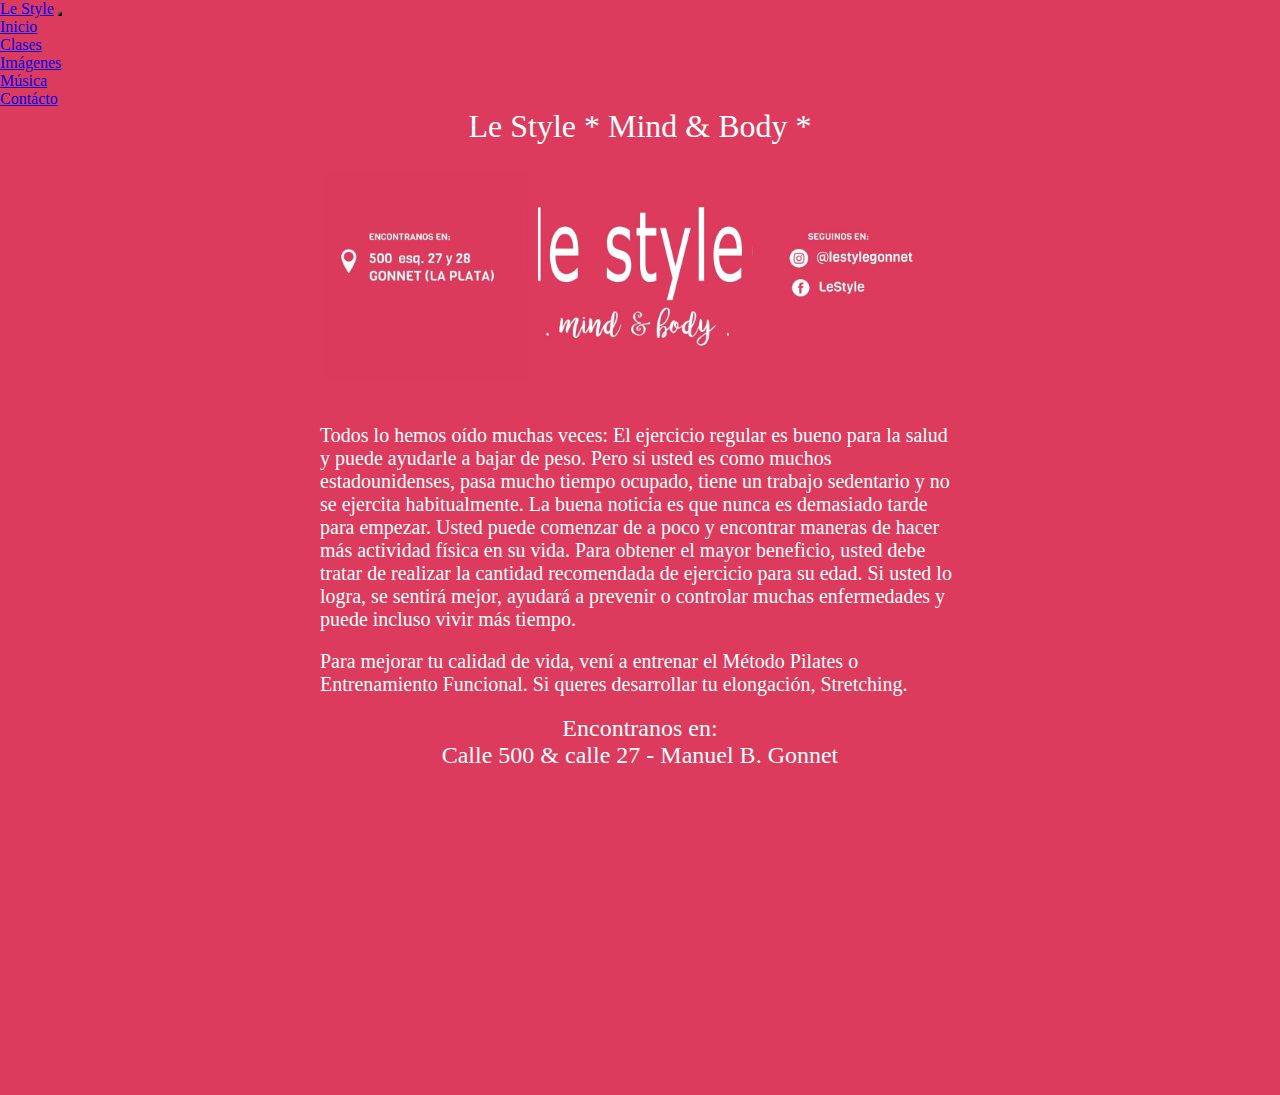
<file: index.html>
<!DOCTYPE html>
<html lang="en">
<head>
    <meta charset="UTF-8">
    <meta http-equiv="X-UA-Compatible" content="IE=edge">
    <meta name="viewport" content="width=device-width, initial-scale=1.0">
    <!-- CSS -->
    <link rel="stylesheet" href="style.css">

    <!-- Bootstrap -->
    <link href="https://cdn.jsdelivr.net/npm/bootstrap@5.2.2/dist/css/bootstrap.min.css" rel="stylesheet" integrity="sha384-Zenh87qX5JnK2Jl0vWa8Ck2rdkQ2Bzep5IDxbcnCeuOxjzrPF/et3URy9Bv1WTRi" crossorigin="anonymous">
    <title>Le Style - Mind & Body</title>
</head>
<body>
    <header>
        <nav class="navbar navbar-expand-lg">
            <div class="container-fluid">
                <a class="navbar-brand link-light idx" href="#">Le Style</a>
                <button class="navbar-toggler" type="button" data-bs-toggle="collapse" data-bs-target="#navbarNav" aria-controls="navbarNav" aria-expanded="false" aria-label="Toggle navigation">
                    <span class="navbar-toggler-icon"></span>
                </button>
                <div class="collapse navbar-collapse" id="navbarNav">
                    <ul class="navbar-nav navbar-list">
                        <li class="nav-item">
                            <a class="nav-link disabled" aria-current="page" href="#">Inicio</a>
                        </li>
                        <li class="nav-item">
                            <a class="nav-link link-light" href="clases.html">Clases</a>
                        </li>
                        <li class="nav-item">
                            <a class="nav-link link-light" href="imagenes.html">Imágenes</a>
                        </li>
                        <li class="nav-item">
                            <a class="nav-link link-light" href="musica.html">Música</a>
                        </li>
                        <li class="nav-item">
                            <a class="nav-link link-light" href="contacto.html">Contácto</a>
                        </li>
                    </ul>
                </div>
            </div>
        </nav>
    </header>

    
    <!-- Sección Principal -->
    <section class="main">

        <!-- Título -->
        <section id="titulo">
            Le Style * Mind & Body *
        </section>

        <!-- Sección Imágenes -->
        <section class="banners">
            <img src="images/banner1.jpg" alt="Dirección">
            <img src="images/banner2.jpg" alt="Logo">
            <img src="images/banner3.jpg" alt="Redes">
        </section>
        <!-- Fin Sección Imágenes -->

        <!-- Texto -->
        <section id="texto">
            <p>Todos lo hemos oído muchas veces: El ejercicio regular es bueno para la salud y puede ayudarle a bajar de peso. Pero si usted es como muchos estadounidenses, pasa mucho tiempo ocupado, tiene un trabajo sedentario y no se ejercita habitualmente. La buena noticia es que nunca es demasiado tarde para empezar. Usted puede comenzar de a poco y encontrar maneras de hacer más actividad física en su vida. Para obtener el mayor beneficio, usted debe tratar de realizar la cantidad recomendada de ejercicio para su edad. Si usted lo logra, se sentirá mejor, ayudará a prevenir o controlar muchas enfermedades y puede incluso vivir más tiempo.</p>
            <p>Para mejorar tu calidad de vida, vení a entrenar el Método Pilates o Entrenamiento Funcional. Si queres desarrollar tu elongación, Stretching.</p>
        </section>
        <!-- Fin Texto -->
        
    </section>
    <!-- Fin Sección Principal -->
    
    <footer>

        <p>Encontranos en:</p>
        <p>Calle 500 & calle 27 - Manuel B. Gonnet</p>

        <!-- Mapa -->
        <iframe src="https://www.google.com/maps/embed?pb=!1m18!1m12!1m3!1d2004.8248953653708!2d-58.02432918117407!3d-34.89420562043723!2m3!1f0!2f0!3f0!3m2!1i1024!2i768!4f13.1!3m3!1m2!1s0x95a2dd9385e54de9%3A0xd8ce048ae2800b5c!2sLe%20Style%20M%C3%A9todo%20Pilates!5e1!3m2!1sen!2sar!4v1665306410512!5m2!1sen!2sar" width="600" height="450" style="border:0;" allowfullscreen="" loading="lazy" referrerpolicy="no-referrer-when-downgrade"></iframe>
        <!-- Fin Mapa -->

    
    </footer>


     <!-- JS Bootstrap -->
     <script src="https://cdn.jsdelivr.net/npm/bootstrap@5.2.2/dist/js/bootstrap.bundle.min.js" integrity="sha384-OERcA2EqjJCMA+/3y+gxIOqMEjwtxJY7qPCqsdltbNJuaOe923+mo//f6V8Qbsw3" crossorigin="anonymous"></script>
</body>
</html>
</file>
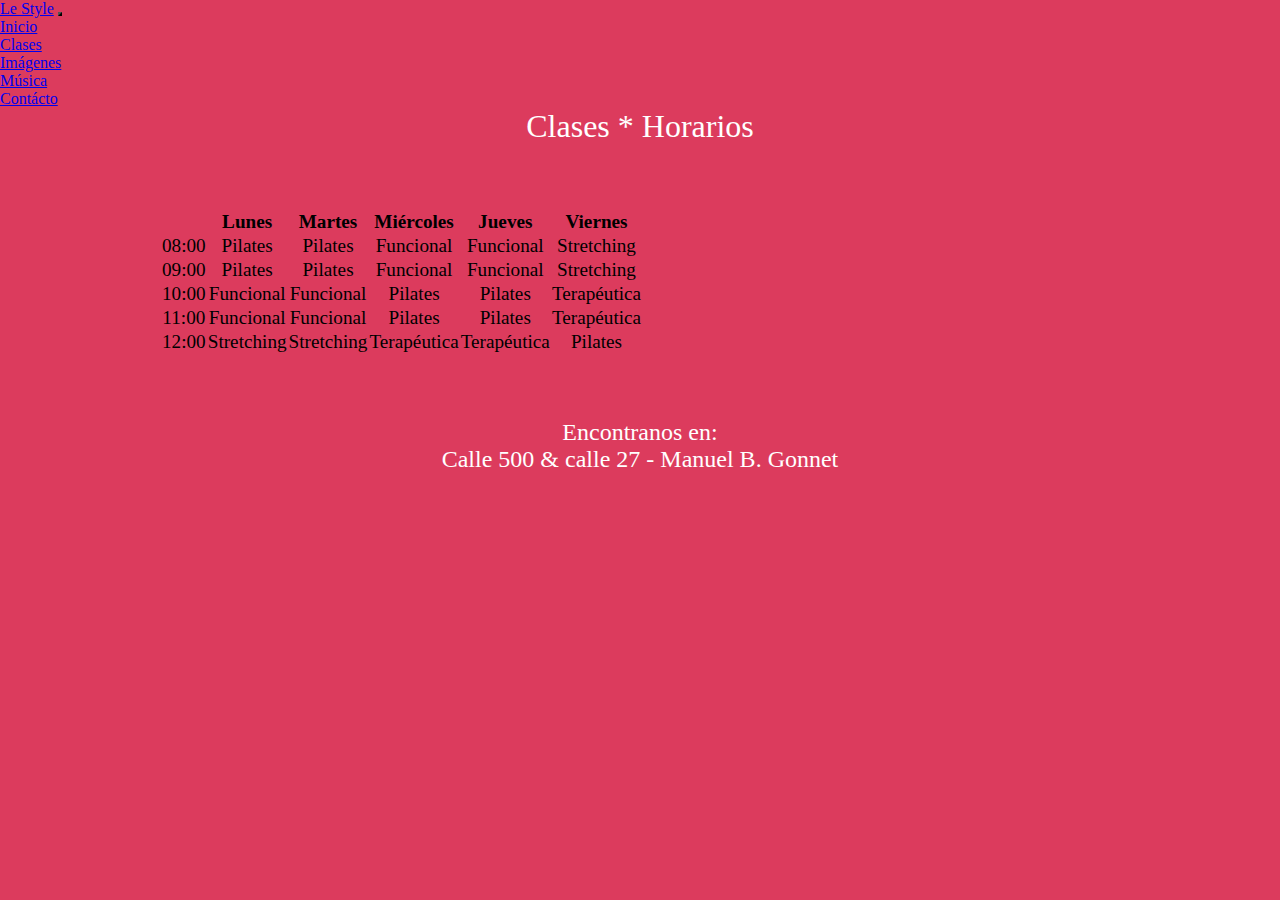
<file: clases.html>
<!DOCTYPE html>
<html lang="en">
<head>
    <meta charset="UTF-8">
    <meta http-equiv="X-UA-Compatible" content="IE=edge">
    <meta name="viewport" content="width=device-width, initial-scale=1.0">
    <!-- CSS -->
    <link rel="stylesheet" href="style.css">

    <!-- Bootstrap -->
    <link href="https://cdn.jsdelivr.net/npm/bootstrap@5.2.2/dist/css/bootstrap.min.css" rel="stylesheet" integrity="sha384-Zenh87qX5JnK2Jl0vWa8Ck2rdkQ2Bzep5IDxbcnCeuOxjzrPF/et3URy9Bv1WTRi" crossorigin="anonymous">
    <title>Le Style - Horarios</title>
</head>
<body>
    <header>
        <nav class="navbar navbar-expand-lg">
            <div class="container-fluid">
                <a class="navbar-brand link-light claxes" href="#">Le Style</a>
                <button class="navbar-toggler" type="button" data-bs-toggle="collapse" data-bs-target="#navbarNav" aria-controls="navbarNav" aria-expanded="false" aria-label="Toggle navigation">
                    <span class="navbar-toggler-icon"></span>
                </button>
                <div class="collapse navbar-collapse" id="navbarNav">
                    <ul class="navbar-nav navbar-list">
                        <li class="nav-item">
                            <a class="nav-link link-light" href="index.html">Inicio</a>
                        </li>
                        <li class="nav-item">
                            <a class="nav-link disabled" aria-current="page" href="#">Clases</a>
                        </li>
                        <li class="nav-item">
                            <a class="nav-link link-light" href="imagenes.html">Imágenes</a>
                        </li>
                        <li class="nav-item">
                            <a class="nav-link link-light" href="musica.html">Música</a>
                        </li>
                        <li class="nav-item">
                            <a class="nav-link link-light" href="contacto.html">Contácto</a>
                        </li>
                    </ul>
                </div>
            </div>
        </nav>
    </header>

    
    <!-- Sección Principal -->
    <section class="main">

        <!-- Título -->
        <section id="titulo">
            Clases * Horarios
        </section>
        <section class="horarios">
            <table class="table table-bordered">
                <thead>
                    <tr class="borderless">
                        <th class="borderless"></th>
                        <th class="table-secondary">Lunes</th>
                        <th class="table-secondary">Martes</th>
                        <th class="table-secondary">Miércoles</th>
                        <th class="table-secondary">Jueves</th>
                        <th class="table-secondary">Viernes</th>
                    </tr>
                </thead>
                <tbody>
                    <tr>
                        <td class="table-light">08:00</td>
                        <td class="table-warning">Pilates</td>
                        <td class="table-warning">Pilates</td>
                        <td class="table-success">Funcional</td>
                        <td class="table-success">Funcional</td>
                        <td class="table-primary">Stretching</td>
                    </tr>
                    <tr>
                        <td class="table-light">09:00</td>
                        <td class="table-warning">Pilates</td>
                        <td class="table-warning">Pilates</td>
                        <td class="table-success">Funcional</td>
                        <td class="table-success">Funcional</td>
                        <td class="table-primary">Stretching</td>
                    </tr>
                    <tr>
                        <td class="table-light">10:00</td>
                        <td class="table-success">Funcional</td>
                        <td class="table-success">Funcional</td>
                        <td class="table-warning">Pilates</td>
                        <td class="table-warning">Pilates</td>
                        <td class="table-danger">Terapéutica</td>
                    </tr>
                    <tr>
                        <td class="table-light">11:00</td>
                        <td class="table-success">Funcional</td>
                        <td class="table-success">Funcional</td>
                        <td class="table-warning">Pilates</td>
                        <td class="table-warning">Pilates</td>
                        <td class="table-danger">Terapéutica</td>
                    </tr>
                    <tr>
                        <td class="table-light">12:00</td>
                        <td class="table-primary">Stretching</td>
                        <td class="table-primary">Stretching</td>
                        <td class="table-danger">Terapéutica</td>
                        <td class="table-danger">Terapéutica</td>
                        <td class="table-warning">Pilates</td>
                    </tr>
                </tbody>
            </table>
        </section>
    </section>
    <!-- Fin Sección Principal -->
            
    <footer>
        
        <p>Encontranos en:</p>
        <p>Calle 500 & calle 27 - Manuel B. Gonnet</p>
        
        <!-- Mapa -->
            <iframe src="https://www.google.com/maps/embed?pb=!1m18!1m12!1m3!1d2004.8248953653708!2d-58.02432918117407!3d-34.89420562043723!2m3!1f0!2f0!3f0!3m2!1i1024!2i768!4f13.1!3m3!1m2!1s0x95a2dd9385e54de9%3A0xd8ce048ae2800b5c!2sLe%20Style%20M%C3%A9todo%20Pilates!5e1!3m2!1sen!2sar!4v1665306410512!5m2!1sen!2sar" width="600" height="450" style="border:0;" allowfullscreen="" loading="lazy" referrerpolicy="no-referrer-when-downgrade"></iframe>
        <!-- Fin Mapa -->
        
            
    </footer>
        
        
    <!-- JS Bootstrap -->
    <script src="https://cdn.jsdelivr.net/npm/bootstrap@5.2.2/dist/js/bootstrap.bundle.min.js" integrity="sha384-OERcA2EqjJCMA+/3y+gxIOqMEjwtxJY7qPCqsdltbNJuaOe923+mo//f6V8Qbsw3" crossorigin="anonymous"></script>
</body>
</html>
</file>
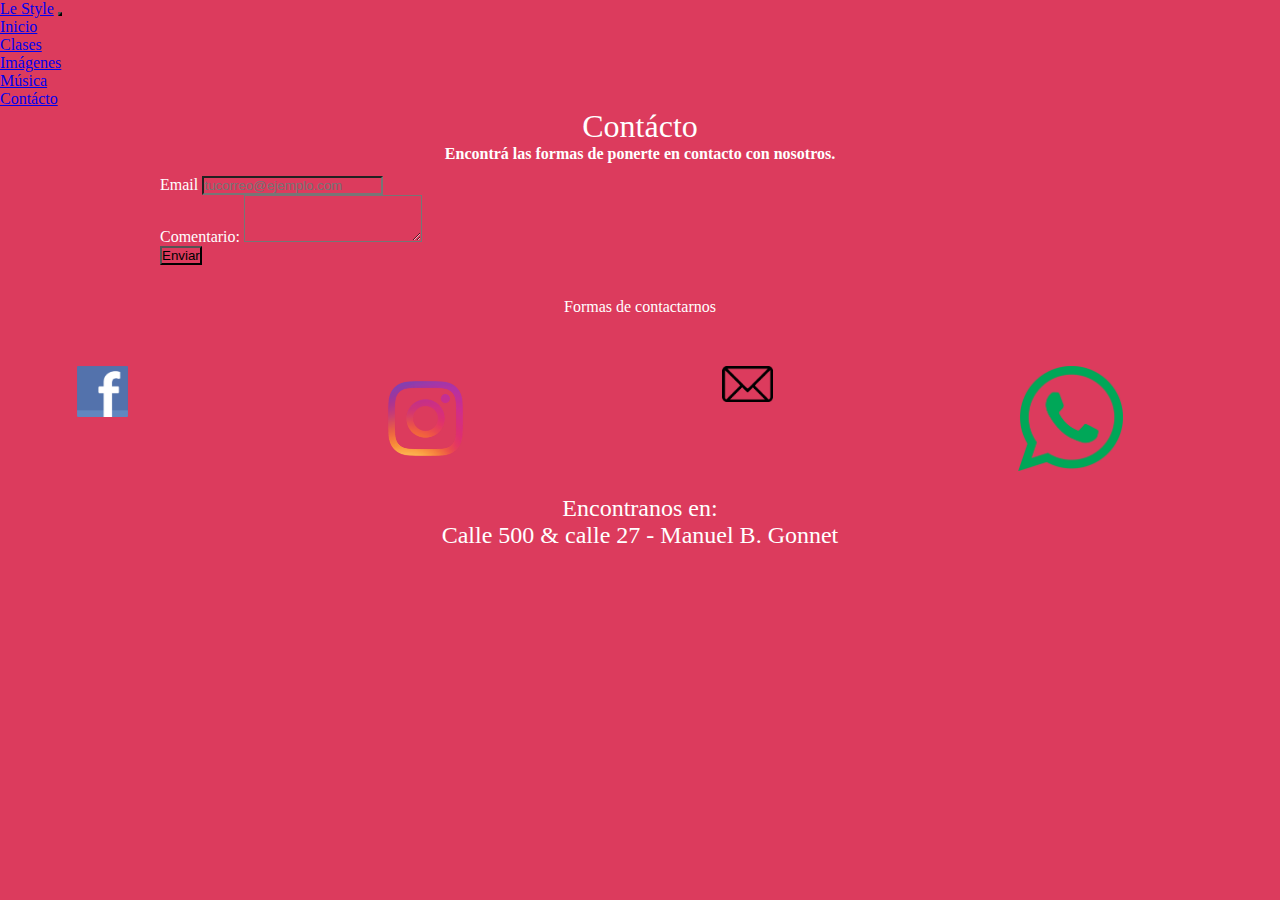
<file: contacto.html>
<!DOCTYPE html>
<html lang="en">
<head>
    <meta charset="UTF-8">
    <meta http-equiv="X-UA-Compatible" content="IE=edge">
    <meta name="viewport" content="width=device-width, initial-scale=1.0">
    <!-- CSS -->
    <link rel="stylesheet" href="style.css">

    <!-- Bootstrap -->
    <link href="https://cdn.jsdelivr.net/npm/bootstrap@5.2.2/dist/css/bootstrap.min.css" rel="stylesheet" integrity="sha384-Zenh87qX5JnK2Jl0vWa8Ck2rdkQ2Bzep5IDxbcnCeuOxjzrPF/et3URy9Bv1WTRi" crossorigin="anonymous">
    <title>Le Style - Mind & Body</title>
</head>
<body>
    <header>
        <nav class="navbar navbar-expand-lg">
            <div class="container-fluid">
                <a class="navbar-brand link-light mux" href="#">Le Style</a>
                <button class="navbar-toggler" type="button" data-bs-toggle="collapse" data-bs-target="#navbarNav" aria-controls="navbarNav" aria-expanded="false" aria-label="Toggle navigation">
                    <span class="navbar-toggler-icon"></span>
                </button>
                <div class="collapse navbar-collapse" id="navbarNav">
                    <ul class="navbar-nav navbar-list">
                        <li class="nav-item">
                            <a class="nav-link link-light" href="index.html">Inicio</a>
                        </li>
                        <li class="nav-item">
                            <a class="nav-link link-light" href="clases.html">Clases</a>
                        </li>
                        <li class="nav-item">
                            <a class="nav-link link-light" href="imagenes.html">Imágenes</a>
                        </li>
                        <li class="nav-item">
                            <a class="nav-link link-light" href="musica.html">Música</a>
                        </li>
                        <li class="nav-item">
                            <a class="nav-link disabled" aria-current="page" href="#">Contácto</a>
                        </li>
                    </ul>
                </div>
            </div>
        </nav>
    </header>

    
    <!-- Sección Principal -->
    <section class="main">

        <!-- Título -->
        <section id="titulo">
            Contácto
        </section>
        <p id="pmus"><strong>Encontrá las formas de ponerte en contacto con nosotros.</strong></p>

        <form class="formulario">
            <div class="form-group">
              <label for="exampleFormControlInput1">Email</label>
              <input type="email" class="form-control" id="exampleFormControlInput1" placeholder="tucorreo@ejemplo.com">
            </div>
            <div class="form-group">
              <label for="exampleFormControlTextarea1">Comentario:</label>
              <textarea class="form-control" id="exampleFormControlTextarea1" rows="3"></textarea>
              <br>
              <button type="button" class="btn btn-secondary">Enviar</button>
            </div>
        </form>

        <section class="grid-container">
            <div class="rrss1">Formas de contactarnos</div>
            <div class="rrss2">
                <a href="https://www.facebook.com/lestylegonnet" target="_blank"><img src="images/facebook.png" alt="Facebook"></a>
            </div>
            <div class="rrss3">
                <a href="https://www.instagram.com/lestylegonnet" target="_blank"><img src="images/instagram.png" alt="Instagram"></a>
            </div>
            <div class="rrss4">
                <a href="mailto:nanoborzi@gmail.com"><img src="images/mail.png" alt="Correo Electrónico"></a>
            </div>
            <div class="rrss5">
                <a href="https://wa.me/5492216305618"><img src="images/whastapp.png" alt="Whatsapp"></a>
            </div>
        </section>
 
    </section>
    <!-- Fin Sección Principal -->
    
    <footer>

        <p>Encontranos en:</p>
        <p>Calle 500 & calle 27 - Manuel B. Gonnet</p>

        <!-- Mapa -->
        <iframe src="https://www.google.com/maps/embed?pb=!1m18!1m12!1m3!1d2004.8248953653708!2d-58.02432918117407!3d-34.89420562043723!2m3!1f0!2f0!3f0!3m2!1i1024!2i768!4f13.1!3m3!1m2!1s0x95a2dd9385e54de9%3A0xd8ce048ae2800b5c!2sLe%20Style%20M%C3%A9todo%20Pilates!5e1!3m2!1sen!2sar!4v1665306410512!5m2!1sen!2sar" width="600" height="450" style="border:0;" allowfullscreen="" loading="lazy" referrerpolicy="no-referrer-when-downgrade"></iframe>
        <!-- Fin Mapa -->

    
    </footer>


     <!-- JS Bootstrap -->
     <script src="https://cdn.jsdelivr.net/npm/bootstrap@5.2.2/dist/js/bootstrap.bundle.min.js" integrity="sha384-OERcA2EqjJCMA+/3y+gxIOqMEjwtxJY7qPCqsdltbNJuaOe923+mo//f6V8Qbsw3" crossorigin="anonymous"></script>
</body>
</html>
</file>
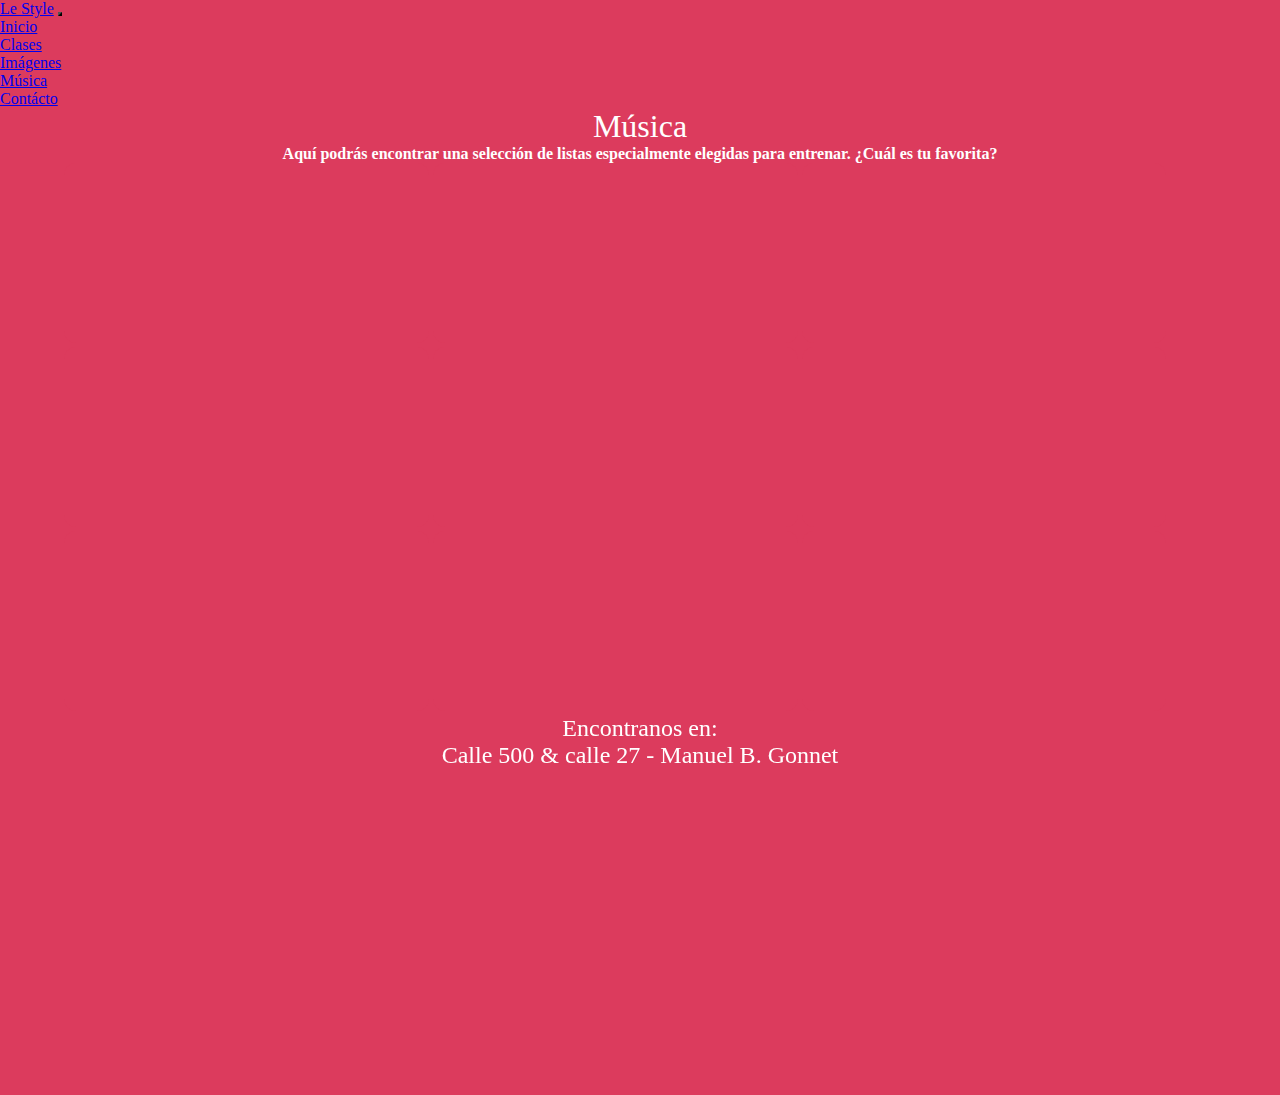
<file: musica.html>
<!DOCTYPE html>
<html lang="en">
<head>
    <meta charset="UTF-8">
    <meta http-equiv="X-UA-Compatible" content="IE=edge">
    <meta name="viewport" content="width=device-width, initial-scale=1.0">
    <!-- CSS -->
    <link rel="stylesheet" href="style.css">

    <!-- Bootstrap -->
    <link href="https://cdn.jsdelivr.net/npm/bootstrap@5.2.2/dist/css/bootstrap.min.css" rel="stylesheet" integrity="sha384-Zenh87qX5JnK2Jl0vWa8Ck2rdkQ2Bzep5IDxbcnCeuOxjzrPF/et3URy9Bv1WTRi" crossorigin="anonymous">
    <title>Le Style - Mind & Body</title>
</head>
<body>
    <header>
        <nav class="navbar navbar-expand-lg">
            <div class="container-fluid">
                <a class="navbar-brand link-light mux" href="#">Le Style</a>
                <button class="navbar-toggler" type="button" data-bs-toggle="collapse" data-bs-target="#navbarNav" aria-controls="navbarNav" aria-expanded="false" aria-label="Toggle navigation">
                    <span class="navbar-toggler-icon"></span>
                </button>
                <div class="collapse navbar-collapse" id="navbarNav">
                    <ul class="navbar-nav navbar-list">
                        <li class="nav-item">
                            <a class="nav-link link-light" href="index.html">Inicio</a>
                        </li>
                        <li class="nav-item">
                            <a class="nav-link link-light" href="clases.html">Clases</a>
                        </li>
                        <li class="nav-item">
                            <a class="nav-link link-light" href="imagenes.html">Imágenes</a>
                        </li>
                        <li class="nav-item">
                            <a class="nav-link disabled" aria-current="page" href="#">Música</a>
                        </li>
                        <li class="nav-item">
                            <a class="nav-link link-light" href="contacto.html">Contácto</a>
                        </li>
                    </ul>
                </div>
            </div>
        </nav>
    </header>

    
    <!-- Sección Principal -->
    <section class="main">

        <!-- Título -->
        <section id="titulo">
            Música
        </section>
        <p id="pmus"><strong>Aquí podrás encontrar una selección de listas especialmente elegidas para entrenar. ¿Cuál es tu favorita?</strong></p>

        <!-- Listas -->
        <section id="listas">
            <iframe style="border-radius:12px" src="https://open.spotify.com/embed/playlist/1JfHH6vJLUMXOI5eaTVOhE?utm_source=generator" width="30%" height="180" frameBorder="0" allowfullscreen="" allow="autoplay; clipboard-write; encrypted-media; fullscreen; picture-in-picture" loading="lazy"></iframe>

            <iframe style="border-radius:12px" src="https://open.spotify.com/embed/playlist/5N0JkD2kNMkLDlAyXNsfd0?utm_source=generator" width="30%" height="180" frameBorder="0" allowfullscreen="" allow="autoplay; clipboard-write; encrypted-media; fullscreen; picture-in-picture" loading="lazy"></iframe>

            <iframe style="border-radius:12px" src="https://open.spotify.com/embed/playlist/0cCG38OjT3qO0Pd4mg8j1z?utm_source=generator" width="30%" height="180" frameBorder="0" allowfullscreen="" allow="autoplay; clipboard-write; encrypted-media; fullscreen; picture-in-picture" loading="lazy"></iframe>

            <iframe style="border-radius:12px" src="https://open.spotify.com/embed/playlist/7mZZkjpyoY83wHbssEtzNF?utm_source=generator" width="30%" height="180" frameBorder="0" allowfullscreen="" allow="autoplay; clipboard-write; encrypted-media; fullscreen; picture-in-picture" loading="lazy"></iframe>

            <iframe style="border-radius:12px" src="https://open.spotify.com/embed/playlist/6pnjjHaIuQ1HqB9tIoCMay?utm_source=generator" width="30%" height="180" frameBorder="0" allowfullscreen="" allow="autoplay; clipboard-write; encrypted-media; fullscreen; picture-in-picture" loading="lazy"></iframe>

            <iframe style="border-radius:12px" src="https://open.spotify.com/embed/playlist/7ke8MsoH2gF3zNguHGKU38?utm_source=generator" width="30%" height="180" frameBorder="0" allowfullscreen="" allow="autoplay; clipboard-write; encrypted-media; fullscreen; picture-in-picture" loading="lazy"></iframe>

            <iframe style="border-radius:12px" src="https://open.spotify.com/embed/playlist/37i9dQZF1DWVroJq360LRh?utm_source=generator" width="30%" height="180" frameBorder="0" allowfullscreen="" allow="autoplay; clipboard-write; encrypted-media; fullscreen; picture-in-picture" loading="lazy"></iframe>

            <iframe style="border-radius:12px" src="https://open.spotify.com/embed/artist/3JEPwcCKnovfdLhCGmjOe1?utm_source=generator" width="30%" height="180" frameBorder="0" allowfullscreen="" allow="autoplay; clipboard-write; encrypted-media; fullscreen; picture-in-picture" loading="lazy"></iframe>

            <iframe style="border-radius:12px" src="https://open.spotify.com/embed/artist/3mraF5zs8F6dlE2FOeaawS?utm_source=generator" width="30%" height="180" frameBorder="0" allowfullscreen="" allow="autoplay; clipboard-write; encrypted-media; fullscreen; picture-in-picture" loading="lazy"></iframe>
        </section>
        <!-- Fin Listas -->
 
    </section>
    <!-- Fin Sección Principal -->
    
    <footer>

        <p>Encontranos en:</p>
        <p>Calle 500 & calle 27 - Manuel B. Gonnet</p>

        <!-- Mapa -->
        <iframe src="https://www.google.com/maps/embed?pb=!1m18!1m12!1m3!1d2004.8248953653708!2d-58.02432918117407!3d-34.89420562043723!2m3!1f0!2f0!3f0!3m2!1i1024!2i768!4f13.1!3m3!1m2!1s0x95a2dd9385e54de9%3A0xd8ce048ae2800b5c!2sLe%20Style%20M%C3%A9todo%20Pilates!5e1!3m2!1sen!2sar!4v1665306410512!5m2!1sen!2sar" width="600" height="450" style="border:0;" allowfullscreen="" loading="lazy" referrerpolicy="no-referrer-when-downgrade"></iframe>
        <!-- Fin Mapa -->

    
    </footer>


     <!-- JS Bootstrap -->
     <script src="https://cdn.jsdelivr.net/npm/bootstrap@5.2.2/dist/js/bootstrap.bundle.min.js" integrity="sha384-OERcA2EqjJCMA+/3y+gxIOqMEjwtxJY7qPCqsdltbNJuaOe923+mo//f6V8Qbsw3" crossorigin="anonymous"></script>
</body>
</html>
</file>
<file: style.css>
* {
    margin: 0;
    padding: 0;
    background-color: rgb(220, 59, 93)
}

.main {
    background-color: rgb(220, 59, 93);
    display: grid;
}


#titulo {
    padding: 0;
    font-size: xx-large;
    text-align: center;
    color: white;
    background-color: rgb(220, 59, 93);
    font-family: Verdana
}

.titulo-navbar {
    color: white;
}

.horarios {
    margin: 5% auto 5%;
    text-align: center;
}

.borderless {
    border: rgb(220, 59, 93);   
}

.bloque-img {
    margin: 2% 0 2% 0;
}

.transparente {
    opacity: 0.6;
}

    
.formulario {
    width: 75%;
    margin: 1% auto 1%;
    color: white
}

.rrss1 { grid-area: rrss1; }
.rrss2 { grid-area: rrss2; }
.rrss3 { grid-area: rrss3; }
.rrss4 { grid-area: rrss4; }
.rrss5 { grid-area: rrss5; }

.grid-container {
    display: grid;
    grid-template: 
        'rrss1 rrss1 rrss1 rrss1 rrss1 rrss1'
        'rrss2 rrss3 rrss3 rrss4 rrss5 rrss5';
    grid-gap: 10px;
}

.grid-container > div {
    text-align: center;
    padding: 20px 0;
    color: white
}




/* Celular */
@media only screen and (max-width: 500px) {
    #titulo {
        display: none;
    }
    nav > div {
        padding: 1%;
    }

    .idx::after {
        content: ' * Mind & Body *';
    }

    .claxes::after {
        content: ' * Clases';
    }

    .imxs::after {
        content: ' * Imágenes';
    }

    .mux::after {
        content: ' * Música';
    }

    .banners {
        display: flex;
        flex-direction: row;


    }
    .banners img {
        width: 30%;
        margin-left: auto;
        margin-right: auto;
    }

    #texto {
        width: 80%;
        margin-left: 10%;
        margin-right: 10%;
        color:white
    }
    
    #texto p {
        color:white;
        font-size: 15px;
        margin-top: 2%;
        margin-bottom: 10%;
    }

    footer p {
        text-align: center;
        font-size: large;
        color: white
    }
    
    footer iframe {
        width: 75%;
        height: 300px;
        margin-top: 1%;
        margin-bottom: 1%;
        display: block;
        margin-left: auto;
        margin-right: auto;
    }

    .horarios {
        font-size: x-small;
    }

    .calesita {
        width: 80%;
    }

    #listas {
        display: grid;
        margin-left: auto;
        margin-right: auto;
    }

    #listas > iframe {
        width: 100%;
        margin-top: 2%;
        margin-bottom: 2%;
    }

    #pmus {
        font-size: small;
        color: white;
        text-align: center;
    }

    .rrss2 > a > img, .rrss4 > a > img{
        width: 60%;
    }
    .rrss3 > a > img, .rrss5 > a > img{
        width: 30%;
    }

}


/* Desktop */
@media only screen and (min-width: 981px){
    .navbar-list {
        margin-right: 2px;
        margin-left: auto;
        color: white
    }
    .banners {
        width: 80%;
        margin: 2% 10% 2% 10%;
        text-align: center;
    }
    
    .banners img {
        width: 20%;
        margin: 3px
    }

    #texto {
        width: 50%;
        margin-left: 25%;
        margin-right: 25%;
        color:white
    }
    
    #texto p {
        color:white;
        font-size: 20px;
        margin-top: 2%;
        margin-bottom: 3%;
    }

    footer p {
        text-align: center;
        font-size: x-large;
        color: white
    }
    
    footer iframe {
        width: 50%;
        height: 300px;
        margin-top: 1%;
        margin-bottom: 1%;
        display: block;
        margin-left: auto;
        margin-right: auto;
    }
    
    .horarios {
        font-size: larger;
        width: 75%;
    }

    
    #listas {
        margin-left: 5%;
    
    }
    #pmus {
        text-align: center;
        color: white;
    }

    .rrss2 > a > img, .rrss3 > a > img, .rrss4 > a > img, .rrss5 > a > img{
        width: 25%;
    }
    
}
</file>
